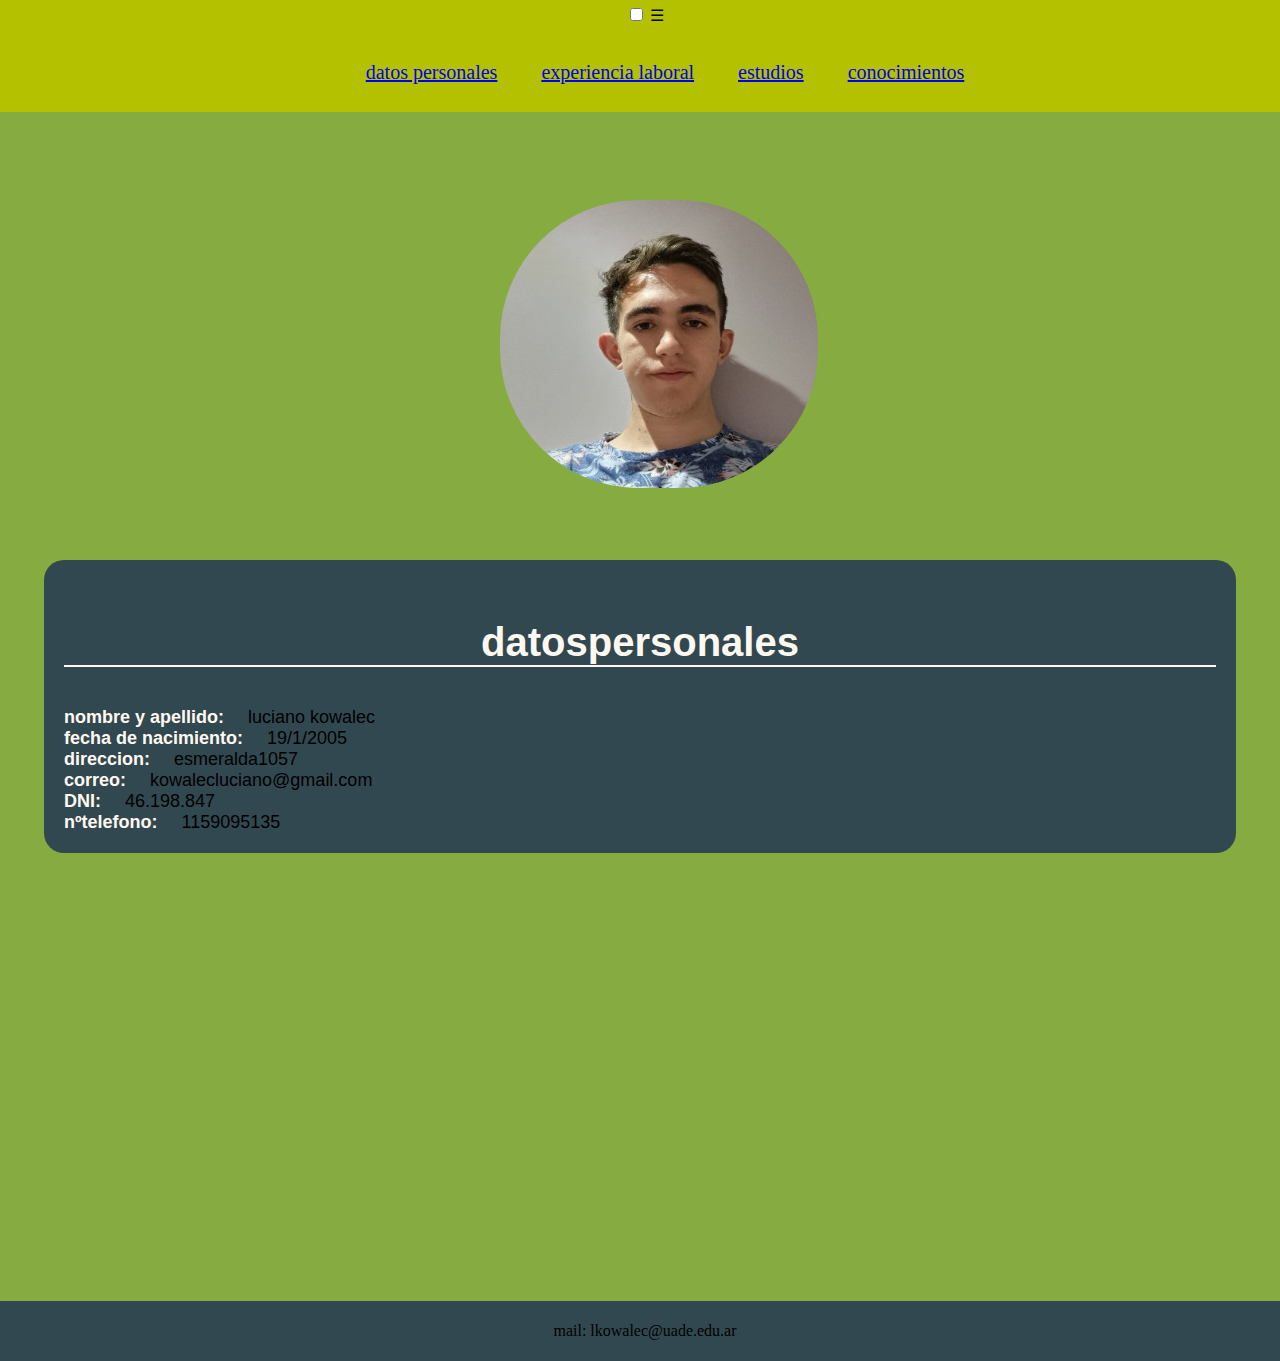
<file: index.html>
<!DOCTYPE html>
<html lang="en">
<head>
    <meta charset="UTF-8">
    <meta http-equiv="X-UA-Compatible" content="IE=edge">
    <meta name="viewport" content="width=device-width, initial-scale=1.0">
    <title>curriculum vitae</title>
    <link rel="stylesheet" href="css/index.css">
    <!doctype html>
<html lang="en">
  <head>


</head>
<body>
    <header>
        <nav>
            <input type="checkbox" id="menu">  
            <label for="menu"> ☰ </label>
            <ul>
                <li><a href="index.html">datos personales</a></li>
                <li><a href="experiencia.html">experiencia laboral</a></li>
                <li><a href="estudios.html">estudios</a></li>
                <li><a href="conocimientos.html">conocimientos</a></li>
            </ul>
        </nav>
    </header>
    <img src="-75FvZxR_400x400.jpg" alt="">

    <div class="info">
        <p class="tituloseccion">datospersonales</p>
        <p class="titulodatos">nombre y apellido:</p>
        <p class="datosdatos">luciano kowalec</p><br>
        <p class="titulodatos">fecha de nacimiento:</p>
        <p class="datosdatos">19/1/2005</p><br>
        <p class="titulodatos">direccion:</p>
        <p class="datosdatos">esmeralda1057</p><br>
        <p class="titulodatos">correo:</p>
        <p class="datosdatos">kowalecluciano@gmail.com</p><br>
        <p class="titulodatos">DNI:</p>
        <p class="datosdatos">46.198.847</p><br>
        <p class="titulodatos">nºtelefono:</p>
        <p class="datosdatos">1159095135</p>
    </div>

    <footer>
        <p>mail: lkowalec@uade.edu.ar</p>
      </footer>
</file>
<file: css/index.css>
body{
    margin:0;
    padding:0;
    background-color: #86ac41;
}
img{
    position: absolute;
width: 318px;
height: 288px;
left: 500px;
top: 200px;
background: url(20221201_135929 (2).jpg);
border-radius: 138.5px;

}
nav{
    width: 100%;
    background-color: #b3c100; 
    list-style-type: none;
    text-align: center;
    margin: 0;
    padding: 5px;
}
nav ul li{
    display: inline-block;
    font-size: 20px;
    padding: 20px;
    height: 10px;
    border-radius: 1%;
}
.info{
    width: 90%;
    height: auto;
    background-color: #324851;
    margin: 35% auto;
    padding: 20px;
    border-radius: 20px;
}

.info .tituloseccion{
    color: #FFF8F0;
    font-family: 'Franklin Gothic Medium', 'Arial Narrow', Arial, sans-serif;
    font-size: xx-large;
    font-size: 40px;
    text-align: center;
    font-weight: bolder;
    border-bottom: 2px #FFF8F0 solid;
}

.info .titulodatos{
    color: #FFF8F0;
    font-family: 'Franklin Gothic Medium', 'Arial Narrow', Arial, sans-serif;
    font-weight: bolder;
    font-size: large;
    display: inline;
    margin-right: 20px;
    font-family: arial;
    font-size: 30;
}

.info .datosdatos{
    color: black;
    font-family: 'Franklin Gothic Medium', 'Arial Narrow', Arial, sans-serif;
    font-weight: normal;
    font-size: large;
    display: inline;
}
footer{
    width: 100%;
    background-color: #324851; 
    list-style-type: none;
    text-align: center;
    margin: 0;
    padding: 5px;
}
</file>
